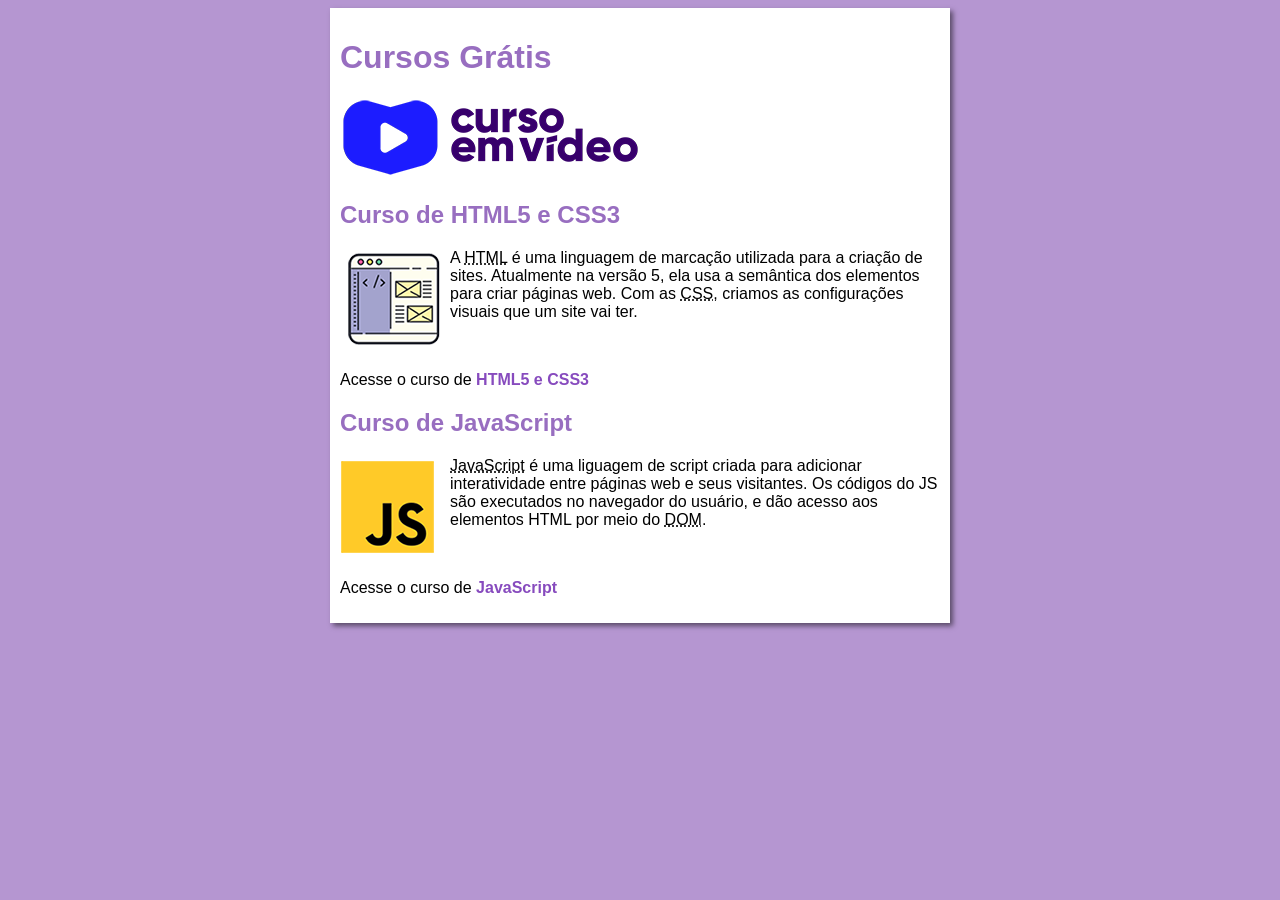
<file: index.html>
<!DOCTYPE html>
<html lang="pt-BR">
<head>
    <meta charset="UTF-8">
    <meta name="viewport" content="width=device-width, initial-scale=1.0">
    <title>Site CursoemVideo</title>
    <link rel="stylesheet" href="estilos/style.css">
</head>
<body>
    <main>
        <header>
            <h1>Cursos Grátis</h1>
            <img src="imagens/curso-em-video-cor.png" alt="Logo do Curso em Vídeo">
        </header>
        <article>
            <h2>Curso de HTML5 e CSS3</h2>
            <img class="lado" src="imagens/curso-html-css.png" alt="Curso de HTML5 e CSS3">
            <p>A <abbr title="HyperText Markup Language">HTML</abbr> é uma linguagem de marcação utilizada para a criação de sites. Atualmente na versão 5, ela usa a semântica dos elementos para criar páginas web. Com as <abbr title="Cascading Style Sheets">CSS</abbr>, criamos as configurações visuais que um site vai ter.</p>
            <br>
            <p>Acesse o curso de <a href="curso-html.html">HTML5 e CSS3</a></p>
        </article>
        <article>
            <h2>Curso de JavaScript</h2>
            <img class="lado" src="imagens/curso-javascript.png" alt="Curso de JavaScript">
            <p><abbr title="JavaScript">JavaScript</abbr> é uma liguagem de script criada para adicionar interatividade entre páginas web e seus visitantes. Os códigos do JS são executados no navegador do usuário, e dão acesso aos elementos HTML por meio do <abbr title="Document Object Model">DOM</abbr>.</p>
            <br>
            <p>Acesse o curso de <a href="curso-js.html">JavaScript</a></p>
        </article>
    </main>
</body>
</html>
</file>
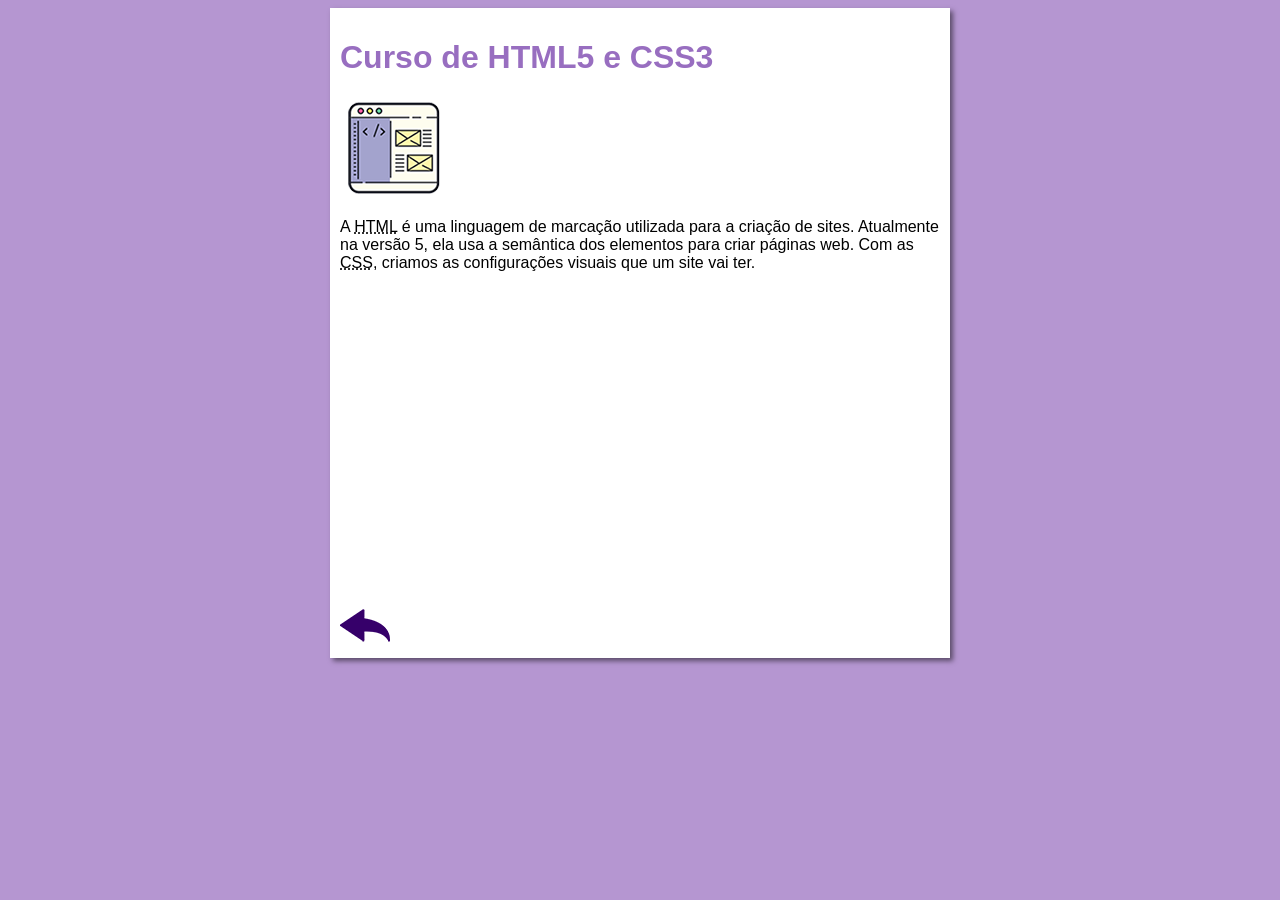
<file: curso-html.html>
<!DOCTYPE html>
<html lang="pt-BR">
<head>
    <meta charset="UTF-8">
    <meta name="viewport" content="width=device-width, initial-scale=1.0">
    <title>Curso de HTML5 e CSS3</title>
    <link rel="stylesheet" href="estilos/style.css">
</head>
<body>
    <main>
        <header>
            <h1>Curso de HTML5 e CSS3</h1>
            <img src="imagens/curso-html-css.png" alt="Curso de HTML5 e CSS3">
        </header>
        <article>
            <p>A <abbr title="HyperText Markup Language">HTML</abbr> é uma linguagem de marcação utilizada para a criação de sites. Atualmente na versão 5, ela usa a semântica dos elementos para criar páginas web. Com as <abbr title="Cascading Style Sheets">CSS</abbr>, criamos as configurações visuais que um site vai ter.</p>

            <iframe width="560" height="315" src="https://www.youtube.com/embed/riSVzwlSnhw?si=CdPvDEQiRSNQlP37" title="YouTube video player" frameborder="0" allow="accelerometer; autoplay; clipboard-write; encrypted-media; gyroscope; picture-in-picture; web-share" referrerpolicy="strict-origin-when-cross-origin" allowfullscreen></iframe>

            <a href="index.html"><img src="imagens/btn-back.png" alt="Voltar"></a>
        </article>
    </main>
</body>
</html>
</file>
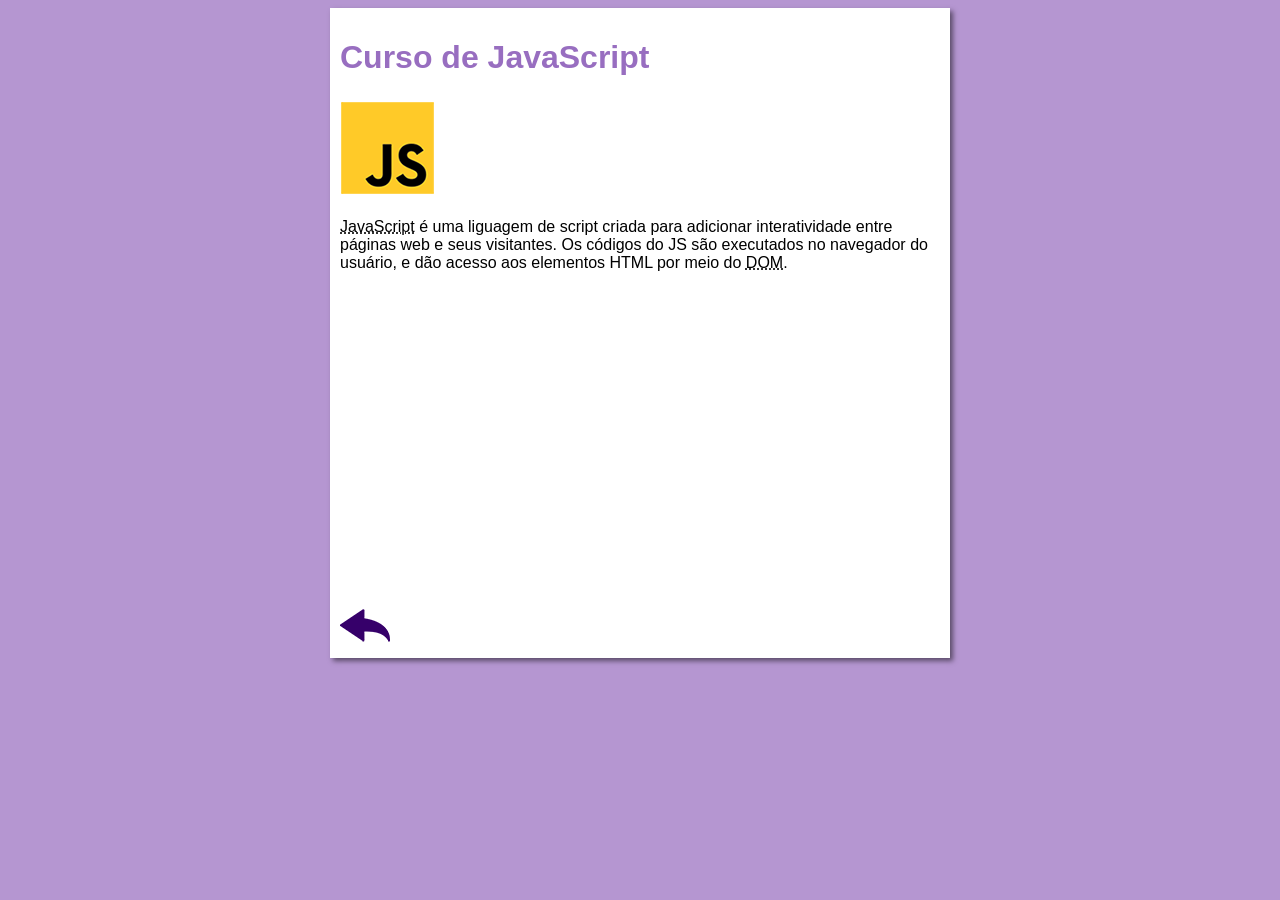
<file: curso-js.html>
<!DOCTYPE html>
<html lang="pt-BR">
<head>
    <meta charset="UTF-8">
    <meta name="viewport" content="width=device-width, initial-scale=1.0">
    <title>Curso de JavaScript</title>
    <link rel="stylesheet" href="estilos/style.css">
</head>
<body>
    <main>
        <header>
            <h1>Curso de JavaScript</h1>
            <img src="imagens/curso-javascript.png" alt="Curso de JavaScript">
        </header>
        <article>
            <p><abbr title="JavaScript">JavaScript</abbr> é uma liguagem de script criada para adicionar interatividade entre páginas web e seus visitantes. Os códigos do JS são executados no navegador do usuário, e dão acesso aos elementos HTML por meio do <abbr title="Document Object Model">DOM</abbr>.</p>

            <iframe width="560" height="315" src="https://www.youtube.com/embed/BXqUH86F-kA?si=gzaw_2bqaiBxBIME" title="YouTube video player" frameborder="0" allow="accelerometer; autoplay; clipboard-write; encrypted-media; gyroscope; picture-in-picture; web-share" referrerpolicy="strict-origin-when-cross-origin" allowfullscreen></iframe>

            <a href="index.html"><img src="imagens/btn-back.png" alt="Voltar"></a>
        </article>
    </main>
</body>
</html>
</file>
<file: estilos/style.css>
* {
    font-family: Arial, Helvetica, sans-serif;
    font-size: 16px;
}

body {
    background-color: rgba(152, 110, 192, 0.719);
}

main {
    background-color: white;
    width: 600px;
    margin: auto;
    padding: 10px;
    box-shadow: 3px 3px 5px rgba(0, 0, 0, 0.5);
}

h1 {
    font-size: 2em;
    color: rgb(152, 110, 192);
}

h2 {
    font-size: 1.5em;
    color: rgb(152, 110, 192);
}

img.lado {
    float: left;
    margin-right: 10px;
}

a {
    text-decoration: none;
    font-weight: bold;
    color: rgb(135, 75, 190);
}

a:hover {
    color: rgb(136, 49, 218);
    text-decoration: underline;
}
</file>
